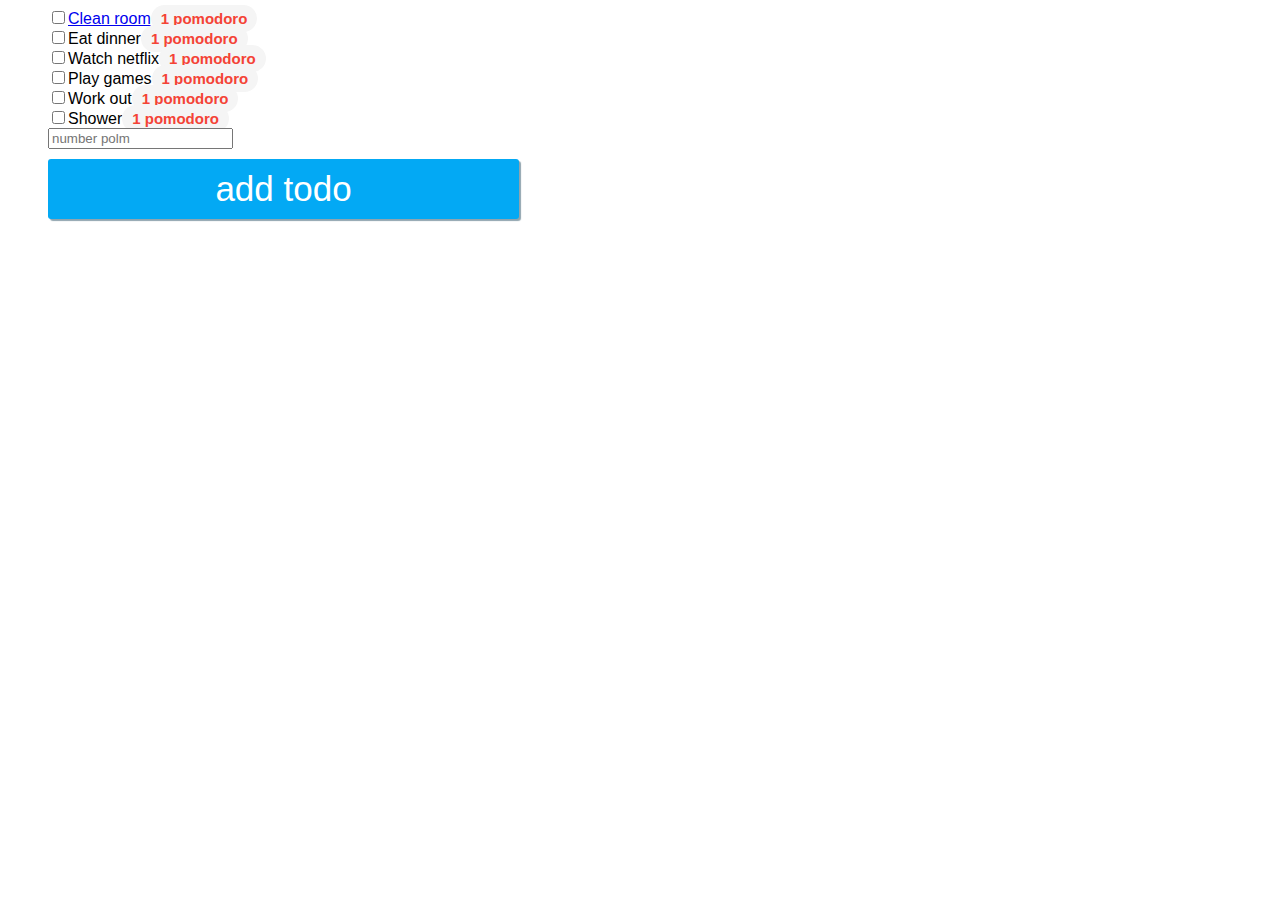
<file: index.html>
<html>
    <head>
        <title>todo list application</title>
        <link rel="stylesheet" href="index.css">
    </head>
    <body>
        <ul>
            <li><input type="checkbox"><a href="show.html">Clean room</a><span class="pom-est">1 pomodoro</span></li>
            <li><input type="checkbox">Eat dinner<span class="pom-est">1 pomodoro</span></li>
            <li><input type="checkbox">Watch netflix<span class="pom-est">1 pomodoro</span></li>
            <li><input type="checkbox">Play games<span class="pom-est">1 pomodoro</span></li>
            <li><input type="checkbox">Work out<span class="pom-est">1 pomodoro</span></li>
            <li><input type="checkbox">Shower<span class="pom-est">1 pomodoro</span>
            <ul style="list-style: none;">
        </ul>
        <input type= "number" placeholder="number polm">
        <input id="add-new-todo" type="summit" value="add todo">
        </body>
</html>
</file>
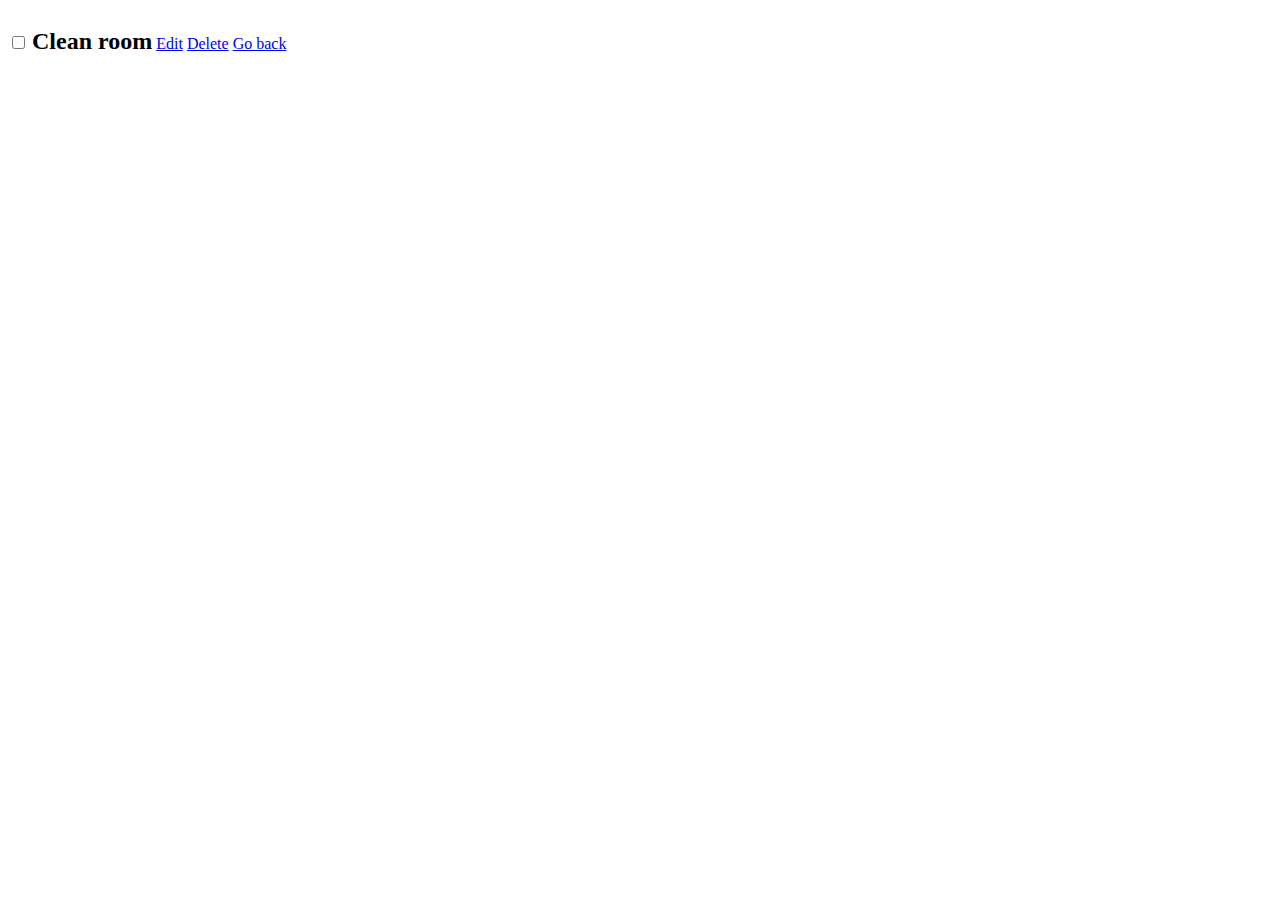
<file: show.html>
<html>
    <head>
        <title>Workshop to do</title>
        </head>
        <body>
            <link rel="stylesheet"href="show.css">
            <input type="checkbox">
            <h2>Clean room</h2>
        <a href="#">Edit</a>
        <a href="#">Delete</a>
        <a href="index.html">Go back</a>
        </body>
</file>
<file: index.css>
html{font-family:sans-serif;}
.pom-est{
    font-weight: bold;
     color: #F44336;
  background-color: #F5F5F5;
  border-radius: 50px;
  font-size: 15px;
  padding: 5px 10px 5px 10px;
 }
#add-new-todo{
    font-size:35px;
  text-align: center;
  color: #FFF;
  outline: none;
  border-style: none;
  padding: 10px;
  border-radius: 3px;
  box-shadow: 2px 2px 1px #90A4AE;
  display: block;
  background-color: #03A9F4;
  margin-top: 10px;
}
#add-new-todo:active{
  box-shadow: 1px 1px 1px #90A4AE;
}
li{
    list-style-type: none;
    color: black;
}
    
li:hover{
    color: blue;
    background-color:white;
}
</file>
<file: show.css>
h2 {
    display: inline-block;
}
</file>
